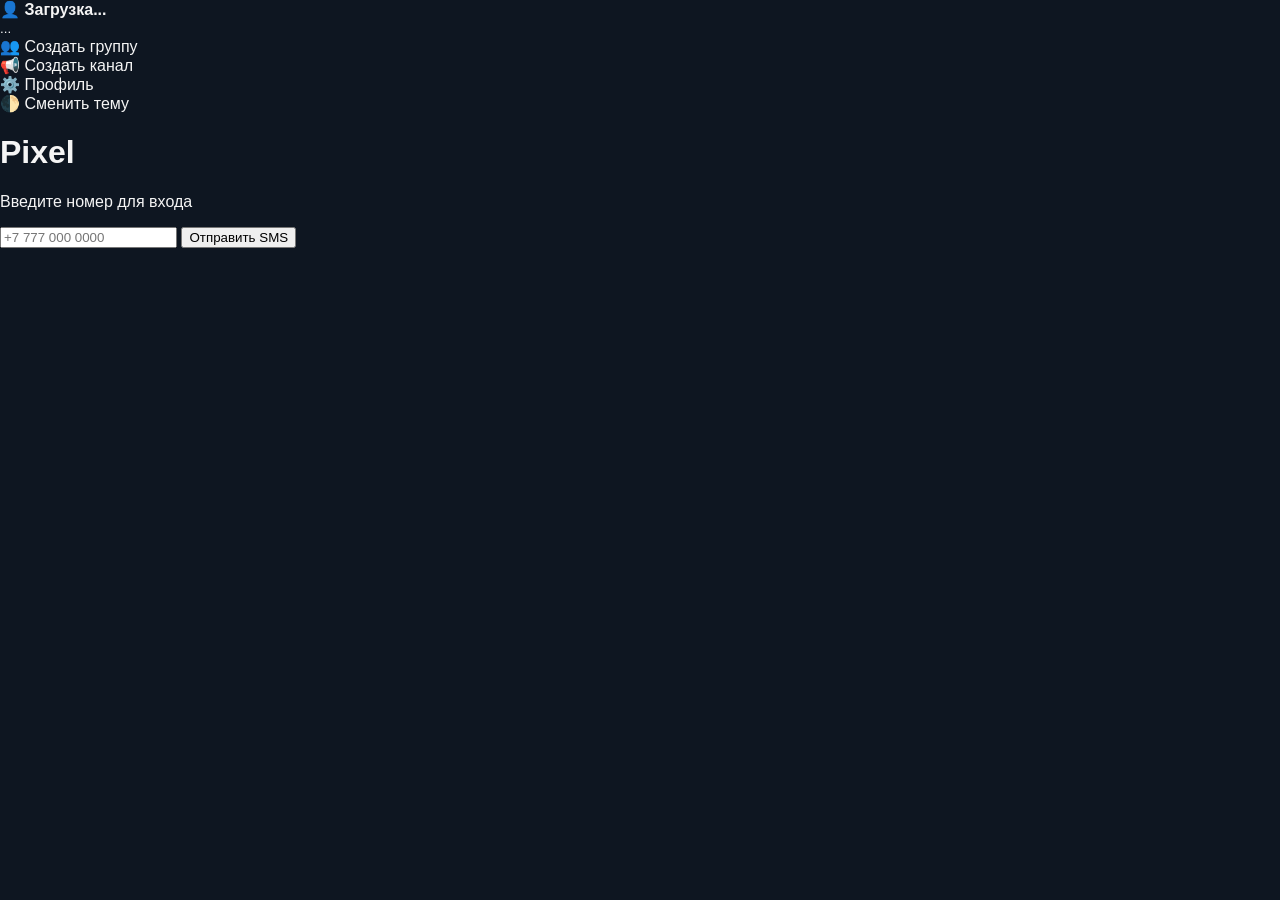
<file: index.html>
<!DOCTYPE html>
<html lang="ru">
<head>
    <meta charset="UTF-8">
    <meta name="viewport" content="width=device-width, initial-scale=1.0">
    <title>Pixel Ultra | Messenger</title>
    <link rel="stylesheet" href="style.css">
</head>
<body data-theme="light">

    <div id="side-menu">
        <div class="user-cover">
            <span id="my-emoji">👤</span>
            <strong id="my-name">Загрузка...</strong><br>
            <small id="my-phone">...</small>
        </div>
        <div class="menu-content">
            <div class="menu-item" id="btn-create-group">👥 Создать группу</div>
            <div class="menu-item" id="btn-create-channel">📢 Создать канал</div>
            <div class="menu-item" id="btn-profile-settings">⚙️ Профиль</div>
            <div class="menu-item" id="btn-toggle-theme">🌓 Сменить тему</div>
        </div>
    </div>
    
    <div class="overlay" id="menu-overlay"></div>

    <div id="app">
        <div id="auth-screen">
            <div class="auth-card">
                <h1>Pixel</h1>
                <p>Введите номер для входа</p>
                <div id="recaptcha-container"></div>
                <input type="tel" id="phone" placeholder="+7 777 000 0000">
                <button id="btn-send-otp">Отправить SMS</button>
                
                <div id="otp-box" style="display:none; margin-top: 15px;">
                    <input type="text" id="otp-code" placeholder="Код подтверждения">
                    <button id="btn-verify-otp">Войти в Pixel</button>
                </div>
            </div>
        </div>

        <div id="main-screen" style="display:none">
            
            <div class="sidebar-chats">
                <header class="chat-list-header">
                    <div class="menu-trigger" id="open-menu">☰</div>
                    <div class="search-container">
                        <input type="text" id="search-input" placeholder="Поиск @юзера или чата...">
                    </div>
                </header>
                
                <nav class="tabs">
                    <div class="tab active" data-type="all">Все</div>
                    <div class="tab" data-type="group">Группы</div>
                    <div class="tab" data-type="channel">Каналы</div>
                </nav>

                <div id="chat-list">
                    </div>
            </div>

            <div class="chat-view">
                <header id="chat-header">
                    <div class="chat-info">
                        <h3 id="active-title">Выберите, кому написать</h3>
                        <span id="chat-status">в сети</span>
                    </div>
                    <button id="btn-add-member" style="display:none" title="Добавить в группу">+</button>
                </header>

                <div id="messages-area">
                    </div>

                <div id="input-area" style="display:none">
                    <button class="attach-btn">📎</button>
                    <input type="text" id="message-input" placeholder="Напишите сообщение...">
                    <button id="btn-send">Отправить</button>
                </div>
            </div>

        </div>
    </div>

    <script type="module" src="app.js"></script>
</body>
</html>
</file>
<file: style.css>
:root {
    --bg: #0e1621; --side: #17212b; --text: #f5f5f5; --accent: #2481cc;
    --msg-me: #2b5278; --msg-other: #182533; --hover: #202b36;
}

body, html { margin: 0; padding: 0; height: 100%; font-family: 'Segoe UI', Roboto, sans-serif; background: var(--bg); color: var(--text); }

/* Основной контейнер */
#main-screen { display: flex; height: 100vh; width: 100vw; }

/* Список чатов */
.sidebar-chats { width: 350px; background: var(--side); border-right: 1px solid #0b1118; display: flex; flex-direction: column; }
.chat-list-header { padding: 15px; display: flex; align-items: center; gap: 10px; }
.search-container input { width: 100%; padding: 10px; border-radius: 20px; border: none; background: var(--bg); color: white; outline: none; }

/* Вкладки как в TG */
.tabs { display: flex; background: var(--side); }
.tab { flex: 1; padding: 12px; text-align: center; cursor: pointer; opacity: 0.6; border-bottom: 2px solid transparent; }
.tab.active { opacity: 1; border-color: var(--accent); color: var(--accent); }

/* Окно чата */
.chat-view { flex: 1; display: flex; flex-direction: column; background: #0e1621 url('https://user-images.githubusercontent.com/15075759/28719144-86dc0f70-73b1-11e7-911d-60d70fcded21.png'); }
#chat-header { padding: 10px 20px; background: var(--side); display: flex; justify-content: space-between; align-items: center; }

/* Сообщения */
#messages-area { flex: 1; overflow-y: auto; padding: 20px; display: flex; flex-direction: column; gap: 8px; }
.msg { max-width: 70%; padding: 10px 14px; border-radius: 15px; font-size: 14px; position: relative; }
.msg.me { align-self: flex-end; background: var(--msg-me); border-bottom-right-radius: 4px; }
.msg.other { align-self: flex-start; background: var(--msg-other); border-bottom-left-radius: 4px; }

/* Реакции */
.reactions { font-size: 12px; margin-top: 5px; cursor: pointer; display: flex; gap: 5px; }

/* Панель ввода */
#input-area { padding: 15px; background: var(--side); display: flex; gap: 10px; align-items: center; }
#message-input { flex: 1; padding: 12px; border-radius: 25px; border: none; background: var(--bg); color: white; }
#btn-send { background: var(--accent); border: none; padding: 10px 20px; border-radius: 20px; color: white; cursor: pointer; }
</file>
